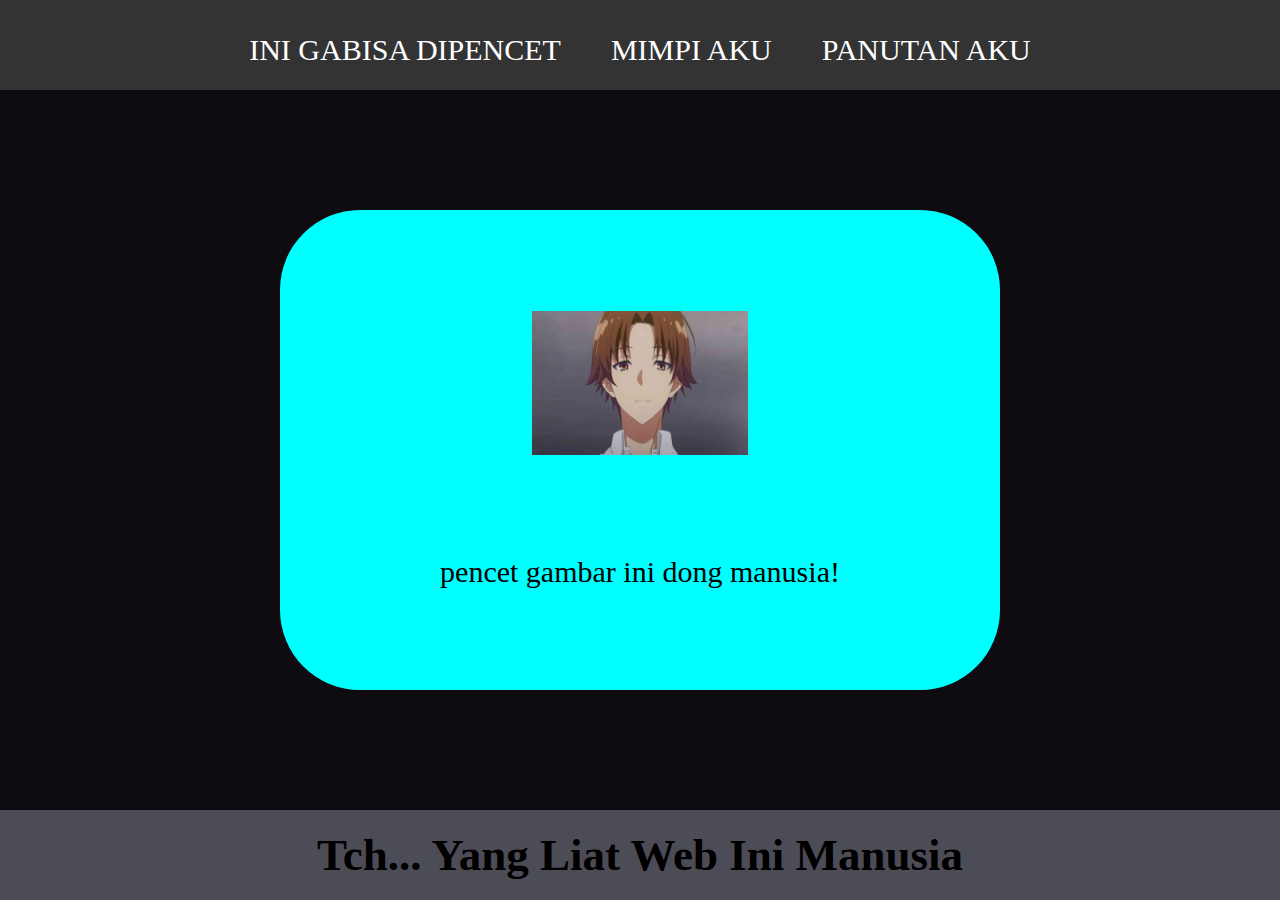
<file: index.html>
<html>

<head>
    <title>web bayu gabut</title>
    <link rel="stylesheet" href="style.css" />
</head>

<body>
    <div class="container">
        <!-- NAVIGATION BAR -->
        <div class="container-navbar">
            <ul class="ul-navbar">
                <li class="li-navbar">
                    <a href="#" class="a-navbar">INI GABISA DIPENCET</a>
                </li>
                <li class="li-navbar">
                    <a href="impian.html" class="a-navbar">MIMPI AKU</a>
                </li>
                <li class="li-navbar">
                    <a href="panutan.html" class="a-navbar">PANUTAN AKU</a>
                </li>
            </ul>
        </div>
        <!-- NAVIGATION BAR SELESAI -->

        <!-- CONTENT 1 -->
        <div class="container-content">
            <a href="https://instagram.com/bayrxv" class="a-content">
                <img src="ayano.jpg" class="img-content" />
                <p>pencet gambar ini dong manusia!</p>
            </a>

        </div>
        <!-- CONTENT 1 END -->

        <!-- FOOTER -->
        <div class="container-footer">
            <h1 class="h1-footer">Tch... Yang Liat Web Ini Manusia</h1>
        </div>
        <!-- FOOTER END -->
    </div>
</body>

</html>
</file>
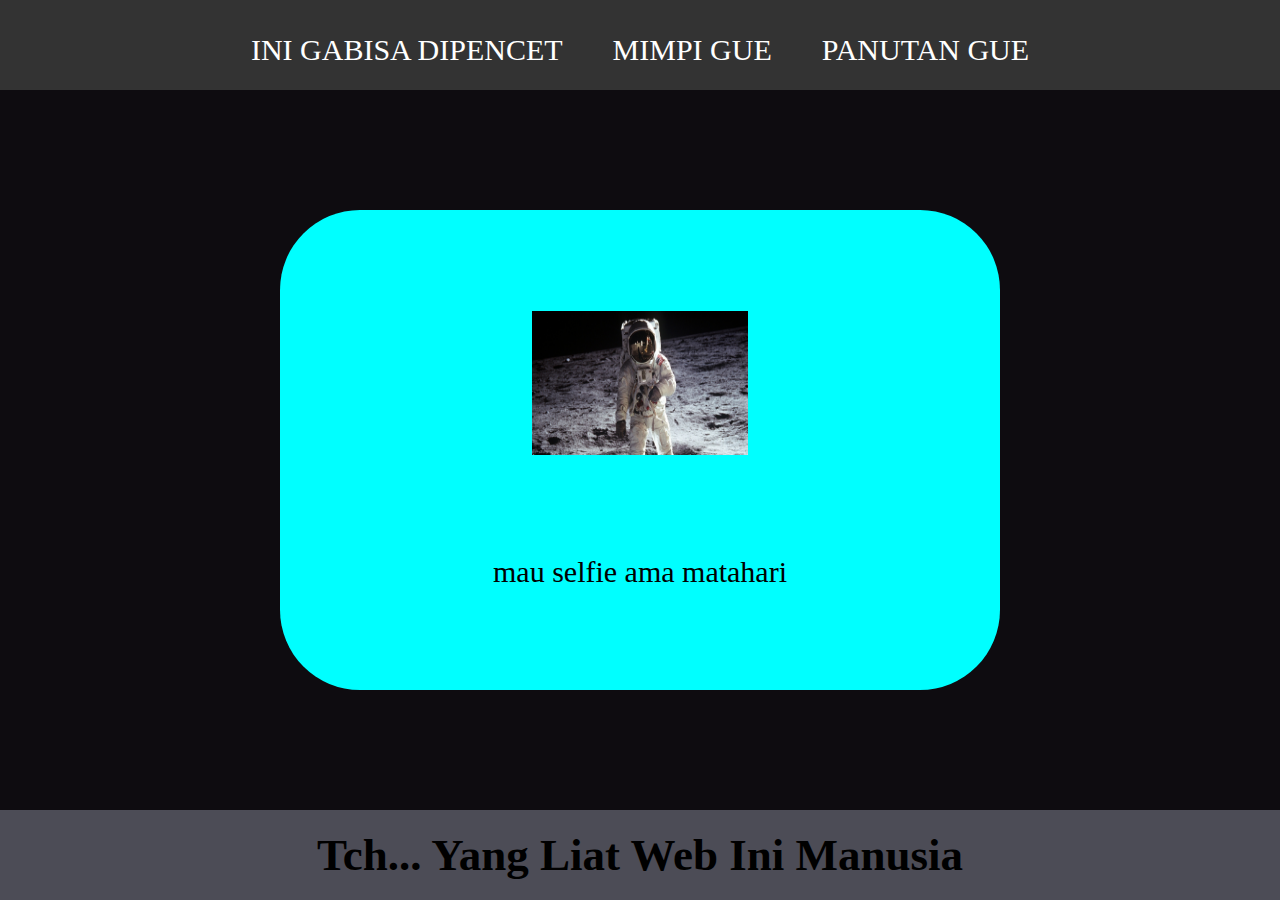
<file: impian.html>
<html>

<head>
    <title>impian bayu</title>
    <link rel="stylesheet" href="style.css" />
</head>

<body>
    <div class="container">
        <!-- NAVIGATION BAR -->
        <div class="container-navbar">
            <ul class="ul-navbar">
                <li class="li-navbar">
                    <a href="index.html" class="a-navbar">INI GABISA DIPENCET</a>
                </li>
                <li class="li-navbar">
                    <a href="impian.html" class="a-navbar">MIMPI GUE</a>
                </li>
                <li class="li-navbar">
                    <a href="panutan.html" class="a-navbar">PANUTAN GUE</a>
                </li>
            </ul>
        </div>
        <!-- NAVIGATION BAR SELESAI -->

        <!-- CONTENT 1 -->
        <div class="container-content">
            <a href="https://instagram.com/bayrxv" class="a-content">
                <img src="astro.jpg" class="img-content" />
                <p>mau selfie ama matahari</p>
            </a>

        </div>
        <!-- CONTENT 1 END -->

        <!-- FOOTER -->
        <div class="container-footer">
            <h1 class="h1-footer">Tch... Yang Liat Web Ini Manusia</h1>
        </div>
        <!-- FOOTER END -->
    </div>
</body>

</html>
</file>
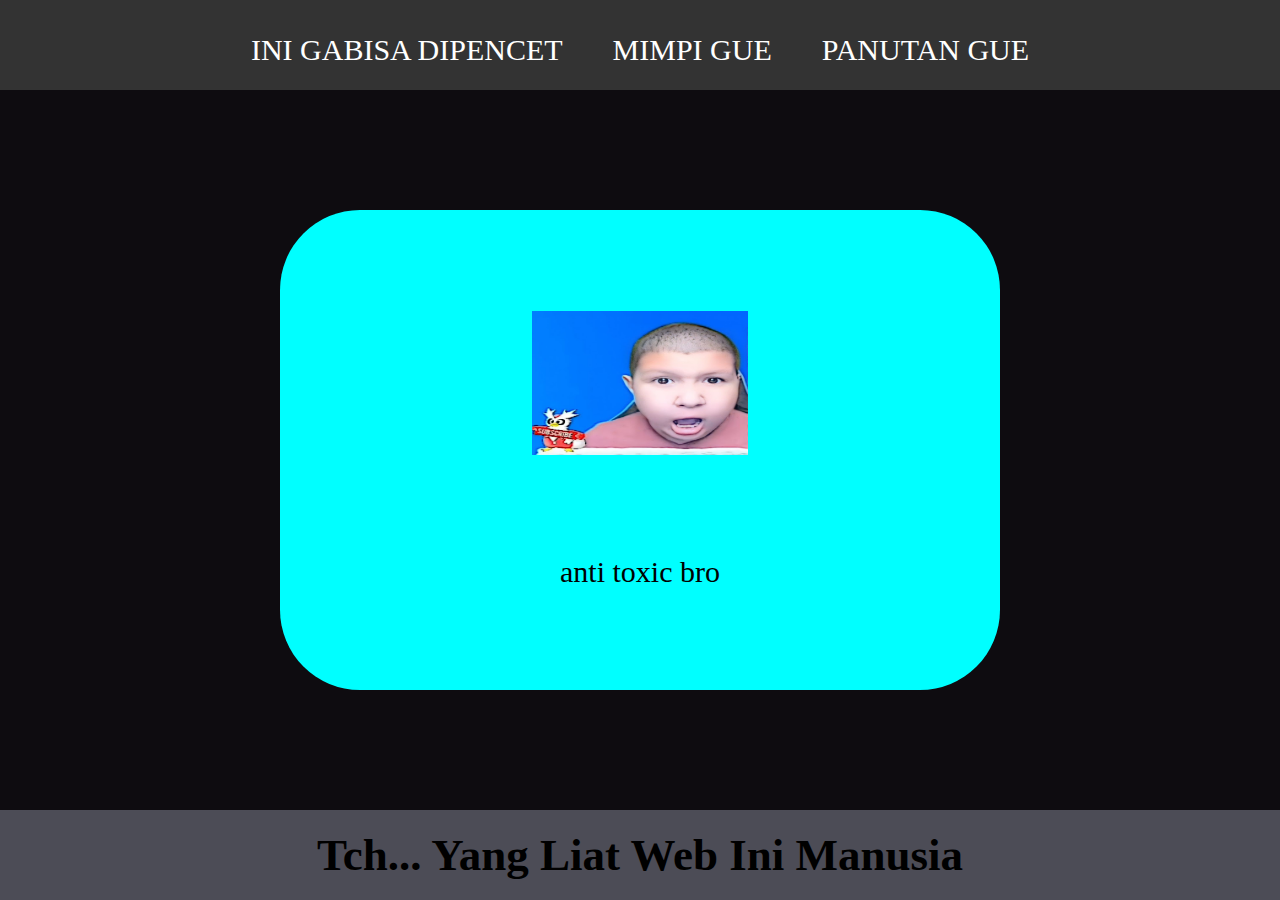
<file: panutan.html>
<html>
  <head>
    <title>panutan bayu</title>
    <link rel="stylesheet" href="style.css" />
  </head>

  <body>
    <div class="container">
      <!-- NAVIGATION BAR -->
      <div class="container-navbar">
        <ul class="ul-navbar">
          <li class="li-navbar">
            <a href="index.html" class="a-navbar">INI GABISA DIPENCET</a>
          </li>
          <li class="li-navbar">
            <a href="impian.html" class="a-navbar">MIMPI GUE</a>
          </li>
          <li class="li-navbar">
            <a href="panutan.html" class="a-navbar">PANUTAN GUE</a>
          </li>
        </ul>
      </div>
      <!-- NAVIGATION BAR SELESAI -->

      <!-- CONTENT 1 -->
      <div class="container-content">
        <a href="https://instagram.com/bayrxv" class="a-content">
          <img src="windah.jpg" class="img-content" />
          <p>anti toxic bro</p>
        </a>
      </div>
      <!-- CONTENT 1 END -->

      <!-- FOOTER -->
      <div class="container-footer">
        <h1 class="h1-footer">Tch... Yang Liat Web Ini Manusia</h1>
      </div>
      <!-- FOOTER END -->
    </div>
  </body>
</html>
</file>
<file: style.css>
*,
html {
    margin: 0;
    padding: 0;
}

.container {
    background-color: rgb(140, 20, 88);
}

.container-navbar {
    background-color: #333;
    width: 100%;
    height: 10vh;
}

.ul-navbar {
    display: flex;
    height: 100px;
    justify-content: center;
    align-items: center;
}

.li-navbar {
    list-style-type: none;
    padding: 20px;
    margin: 5px;
    color: white;
    font-size: 30px;
}

.li-navbar:hover {
    background-color: yellow;
    transition: .5s ease-in-out;
    transition-delay: .3s;
    border-radius: 8px;
}

.a-navbar {
    color: white;
    text-decoration: none;
}

.container-content {
    background-color: rgb(14, 12, 16);
    display: flex;
    justify-content: center;
    align-items: center;
    height: 80vh;
}

.a-content {
    background-color: aqua;
    color: black;
    text-decoration: none;
    font-size: 30px;
    width: 720px;
    height: 480px;
    display: flex;
    flex-direction: column;
    justify-content: space-evenly;
    align-items: center;
    border-radius: 80px;
}

.img-content {
    width: 30%;
    height: 30%;
}

.container-footer {
    background-color: rgb(76, 76, 86);
    display: flex;
    justify-content: center;
    align-items: center;
    height: 10vh;
    
}

.h1-footer {
    font-size: 45px;
}
</file>
